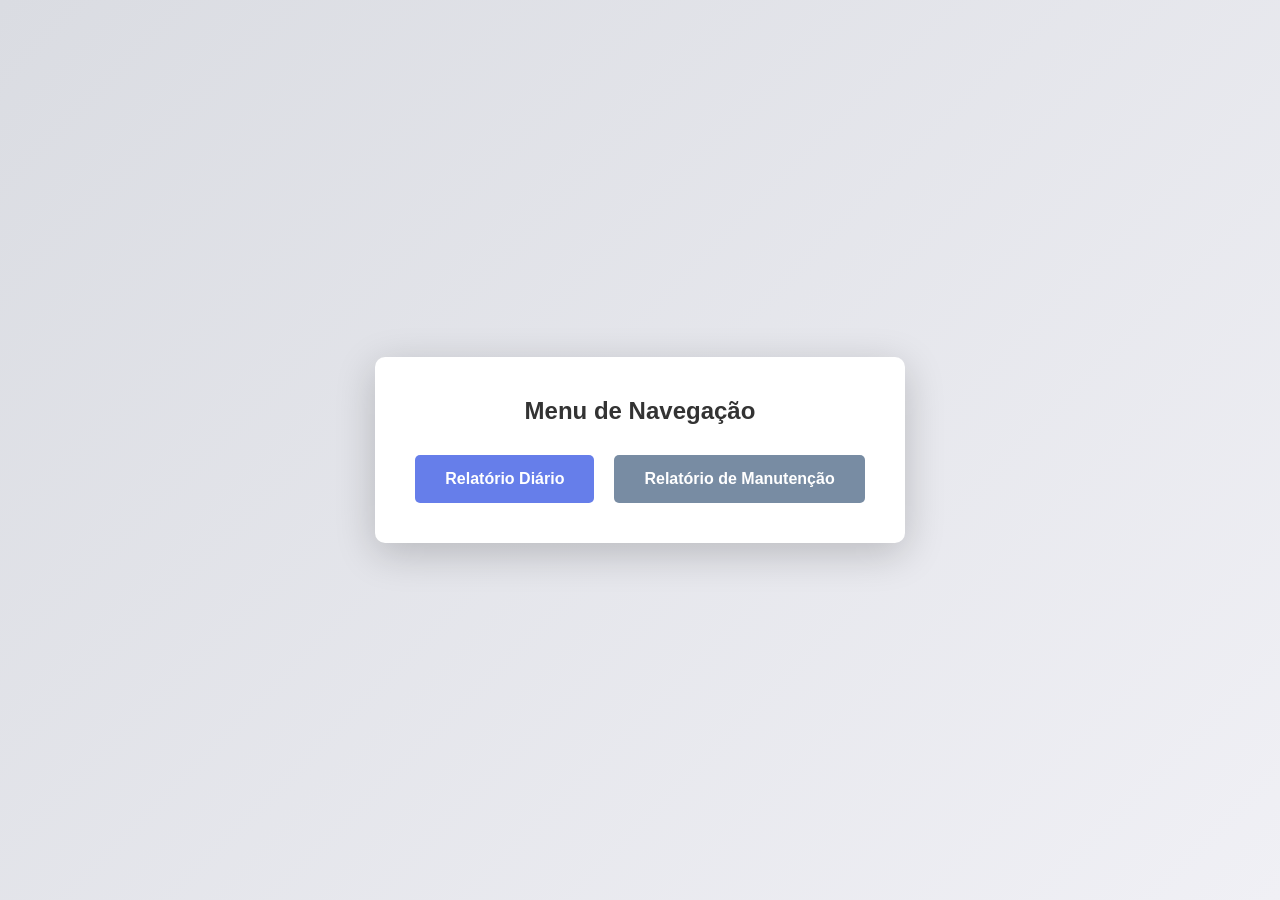
<file: index.html>
<!DOCTYPE html>
<html lang="pt-BR">
<head>
    <meta charset="UTF-8">
    <meta name="viewport" content="width=device-width, initial-scale=1.0">
    <title>Menu de Navegação</title>
    <link rel="stylesheet" href="hub.css">
</head>
<body>
    <div class="container">
        <h1> Menu de Navegação</h1>
        <div class="button-group">
            <button id="goToDiario">Relatório Diário</button>
            <button id="goToManutencao">Relatório de Manutenção</button>
        </div>
    </div>
    <script src="hub.js"></script>
</body>
</html>
</file>
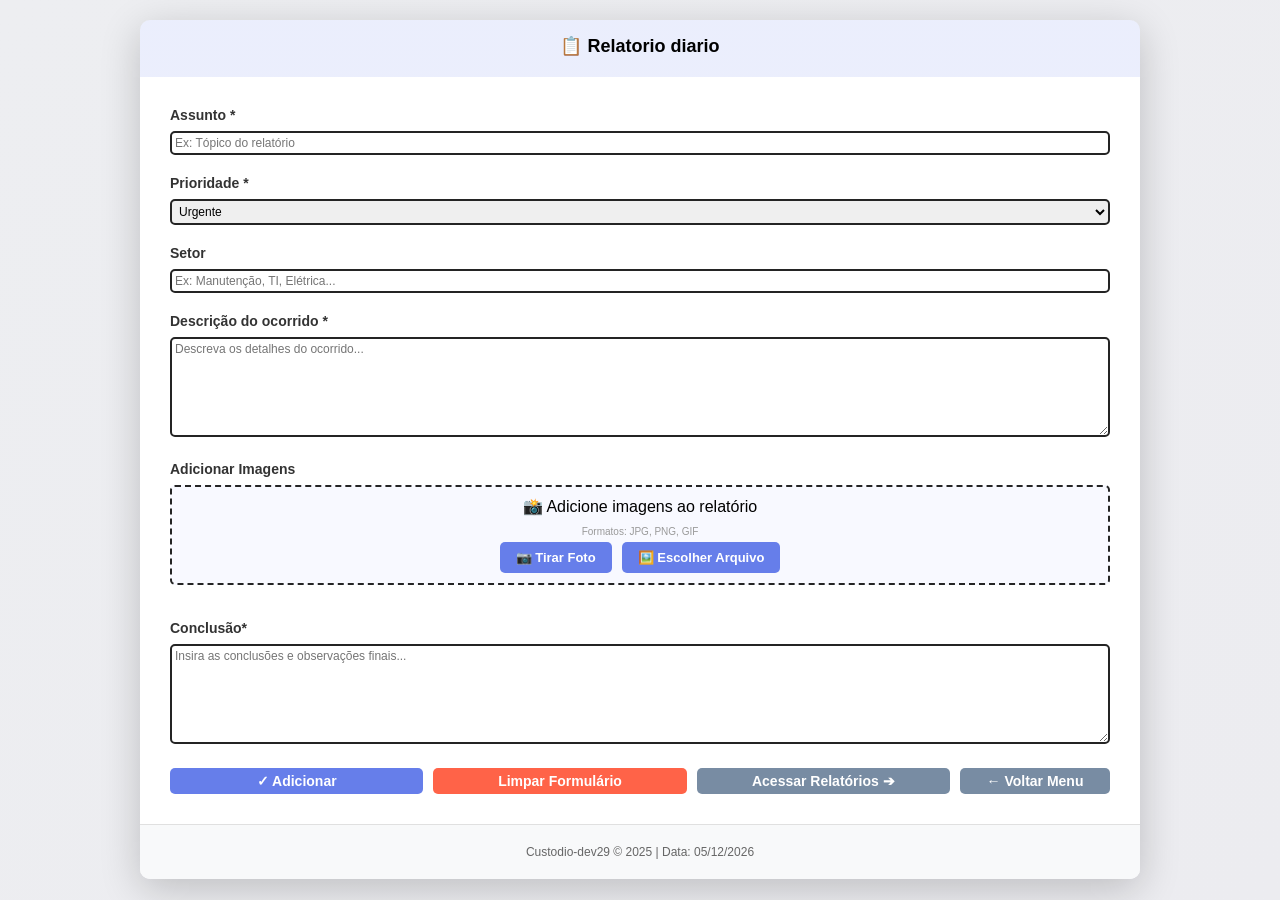
<file: relatorio_diario/index.html>
<!DOCTYPE html>
<html lang="pt-BR">
<head>
    <meta charset="UTF-8">
    <meta name="viewport" content="width=device-width, initial-scale=1.0">    
    <link rel="stylesheet" href="style.css">
    <title>Relatorio diario</title>
</head>
<body>
    <div class="container">
        <div class="header">
            <h1>📋 Relatorio diario</h1>
        </div>

        <div class="content">
            <div class="form-group">
                <label for="assunto">Assunto *</label>
                <input type="text" id="assunto" placeholder="Ex: Tópico do relatório" required>
            </div>

            <div class="form-group">
                <label for="prioridade">Prioridade *</label>
                <select id="prioridade" required>
                    <option value="urgente"selected>Urgente</option>
                    <option value="media" >Média</option>
                    <option value="baixa">Baixa</option>
                    <option value="relatorio concluido">Relatório concluído</option>
                </select>
            </div>

            <div class="form-group">
                <label for="setor">Setor</label>
                <input type="text" id="setor" list="setoresList" placeholder="Ex: Manutenção, TI, Elétrica...">
                <datalist id="setoresList"></datalist>
            </div>

            <div class="form-group">
                <label for="descricao">Descrição do ocorrido *</label>
                <textarea id="descricao" placeholder="Descreva os detalhes do ocorrido..." required></textarea>
            </div>

            <div class="form-group">
                <label>Adicionar Imagens</label>
                <div class="image-section">
                    <p style="margin-bottom: 10px;">📸 Adicione imagens ao relatório</p>
                    <p style="font-size: 10px; color: #999;">Formatos: JPG, PNG, GIF</p>
                    <div class="image-actions">
                        <button type="button" class="btn-image-action" id="btnTirarFoto">📷 Tirar Foto</button>
                        <button type="button" class="btn-image-action" id="btnEscolherArquivo">🖼️ Escolher Arquivo</button>
                    </div>
                </div>
                <input type="file" id="cameraInput" accept="image/*" capture="environment" aria-label="Tirar foto">
                <input type="file" id="imageInput" accept="image/*" multiple title="Selecionar imagens para o relatório" aria-label="Selecionar imagens">
                <div class="image-preview" id="imagePreview"></div>
            </div>

            <div class="form-group">
                <label for="conclusao">Conclusão*</label>
                <textarea id="conclusao" placeholder="Insira as conclusões e observações finais..."></textarea>
            </div>

            <div class="button-group">
                <button class="btn-add">✓ Adicionar</button>
                <button class="btn-clear">Limpar Formulário</button>
                <a href="services.html" class="btn-view-all">Acessar Relatórios ➔</a>
                <a href="../index.html" class="btn-back">← Voltar Menu</a>
            </div>
        </div>

        <div class="footer">
            <p>Custodio-dev29 © 2025 | Data: <span id="dataAtual"></span></p>
        </div>
    </div>

    <!-- Modal de Visualização de Imagem -->
    <div id="imageModal" class="modal">
        <span class="close-modal">&times;</span>
        <img class="modal-content" id="modalImage" alt="Visualização da imagem ampliada" title="Visualização da imagem">
    </div>

    <script src="../storage.js"></script>
    <script src="script.js"></script>
</body>
</html>            
        
    </script>
</body>
</html>
</file>
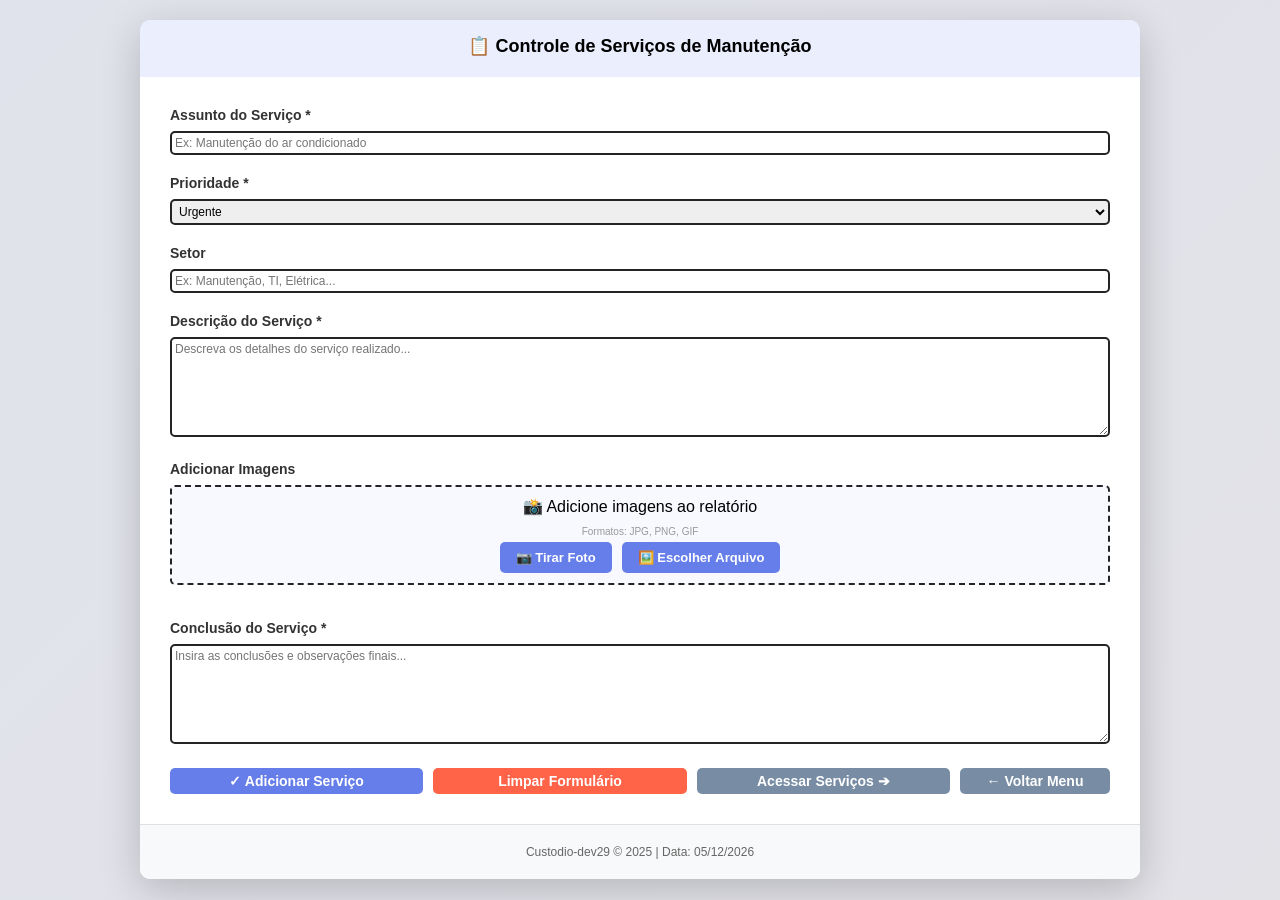
<file: relatorio_manutencao/index.html>
<!DOCTYPE html>
<html lang="pt-BR">
<head>
    <meta charset="UTF-8">
    <meta name="viewport" content="width=device-width, initial-scale=1.0">    
    <link rel="stylesheet" href="style.css">
    <title>Controle de Serviços de Manutenção</title>
</head>
<body>
    <div class="container">
        <div class="header">
            <h1>📋 Controle de Serviços de Manutenção</h1>
        </div>

        <div class="content">
            <div class="form-group">
                <label for="assunto">Assunto do Serviço *</label>
                <input type="text" id="assunto" placeholder="Ex: Manutenção do ar condicionado" required>
            </div>

            <div class="form-group">
                <label for="prioridade">Prioridade *</label>
                <select id="prioridade" required>
                    <option value="urgente"selected>Urgente</option>
                    <option value="media" >Média</option>
                    <option value="baixa">Baixa</option>
                    <option value="">Serviço executado</option>
                </select>
            </div>

            <div class="form-group">
                <label for="setor">Setor</label>
                <input type="text" id="setor" list="setoresList" placeholder="Ex: Manutenção, TI, Elétrica...">
                <datalist id="setoresList"></datalist>
            </div>

            <div class="form-group">
                <label for="descricao">Descrição do Serviço *</label>
                <textarea id="descricao" placeholder="Descreva os detalhes do serviço realizado..." required></textarea>
            </div>

            <div class="form-group">
                <label>Adicionar Imagens</label>
                <div class="image-section">
                    <p style="margin-bottom: 10px;">📸 Adicione imagens ao relatório</p>
                    <p style="font-size: 10px; color: #999;">Formatos: JPG, PNG, GIF</p>
                    <div class="image-actions">
                        <button type="button" class="btn-image-action" id="btnTirarFoto">📷 Tirar Foto</button>
                        <button type="button" class="btn-image-action" id="btnEscolherArquivo">🖼️ Escolher Arquivo</button>
                    </div>
                </div>
                <input type="file" id="cameraInput" accept="image/*" capture="environment" aria-label="Tirar foto">
                <input type="file" id="imageInput" accept="image/*" multiple title="Selecionar imagens" aria-label="Selecionar imagens">
                <div class="image-preview" id="imagePreview"></div>
            </div>

            <div class="form-group">
                <label for="conclusao">Conclusão do Serviço *</label>
                <textarea id="conclusao" placeholder="Insira as conclusões e observações finais..."></textarea>
            </div>

            <div class="button-group">
                <button class="btn-add">✓ Adicionar Serviço</button>
                <button class="btn-clear">Limpar Formulário</button>
                <a href="services.html" class="btn-view-all">Acessar Serviços ➔</a>
                <a href="../index.html" class="btn-back">← Voltar Menu</a>
            </div>
        </div>

        <div class="footer">
            <p>Custodio-dev29 © 2025 | Data: <span id="dataAtual"></span></p>
        </div>
    </div>

    <!-- Modal de Visualização de Imagem -->
    <div id="imageModal" class="modal">
        <span class="close-modal">&times;</span>
        <img class="modal-content" id="modalImage">
    </div>

    <script src="../storage.js"></script>
    <script src="script.js"></script>
</body>
</html>            
        
    </script>
</body>
</html>
</file>
<file: hub.css>
* {
    margin: 0;
    padding: 0;
    box-sizing: border-box;
}

body {
    font-family: 'Segoe UI', Tahoma, Geneva, Verdana, sans-serif;
    background: linear-gradient(135deg, #dadce2 0%, rgb(240, 240, 245) 100%);
    display: flex;
    justify-content: center;
    align-items: center;
    min-height: 100vh;
    padding: 20px;
}

.container {
    max-width: 600px;
    margin: 0 auto;
    background: white;
    border-radius: 10px;
    box-shadow: 0 10px 40px rgba(0, 0, 0, 0.2);
    overflow: hidden;
    text-align: center;
    padding: 40px;
}

h1 {
    color: #333;
    margin-bottom: 30px;
    font-size: 24px;
}

.button-group {
    display: flex;
    gap: 20px;
    justify-content: center;
}

button {
    padding: 15px 30px;
    border: none;
    border-radius: 5px;
    font-weight: 600;
    cursor: pointer;
    font-size: 16px;
    transition: all 0.3s;
    color: white;
}

#goToDiario {
    background: #667eea;
}

#goToDiario:hover {
    background: #5568d3;
    transform: translateY(-2px);
    box-shadow: 0 5px 15px rgba(102, 126, 234, 0.4);
}

#goToManutencao {
    background: #788ca3;
}

#goToManutencao:hover {
    background: #697b92;
    transform: translateY(-2px);
    box-shadow: 0 5px 15px rgba(120, 140, 163, 0.4);
}
</file>
<file: relatorio_diario/style.css>
* {
    margin: 0;
    padding: 0;
    box-sizing: border-box;
}

body {
    font-family: 'Segoe UI', Tahoma, Geneva, Verdana, sans-serif;
    background: linear-gradient(135deg, #edeef1 0%, rgb(236, 236, 240) 100%);
    min-height: 100vh;
    padding: 20px;
}

.container {
    max-width: 1000px;
    margin: 0 auto;
    background: white;
    border-radius: 10px;
    box-shadow: 0 10px 40px rgba(0, 0, 0, 0.2);
    overflow: hidden;
}

.header {
    background: linear-gradient(135deg, #748aee25 0%, #748aee25 100%);
    color: black;
    padding: 15px;
    text-align: center;
}

.header h1 {
    font-size: 18px;
    margin-bottom: 5px;
}

.content {
    padding: 30px;
}

.service-controls {
    display: flex;
    flex-wrap: wrap;
    gap: 12px;
    align-items: flex-end;
    margin-bottom: 20px;
}

.service-controls .form-group {
    flex: 1 1 180px;
    margin-bottom: 0;
}

.form-group {
    margin-bottom: 20px;
}

label {
    display: block;
    font-weight: 600;
    color: #333;
    margin-bottom: 8px;
    font-size: 14px;
}

input[type="text"],
textarea,
select {
    width: 100%;
    padding: 3px;
    border: 2px solid #242424;
    border-radius: 5px;
    font-family: 'Segoe UI', Tahoma, Geneva, Verdana, sans-serif;
    font-size: 12px;
    transition: border-color 0.3s, box-shadow 0.3s;
}

input[type="text"]:focus,
textarea:focus,
select:focus {
    outline: none;
    border-color: #667eea;
    box-shadow: 0 0 5px rgba(102, 126, 234, 0.3);
}

textarea {
    resize: vertical;
    min-height: 100px;
}

.image-section {
    border: 2px dashed #242424;
    border-radius: 5px;
    padding: 10px;
    text-align: center;
    background: #f8f9ff;
    transition: all 0.3s;
}

.image-section:hover {
    background: #f0f2ff;
    border-color: #764ba2;
}

.image-actions {
    display: flex;
    gap: 10px;
    justify-content: center;
    flex-wrap: wrap;
    margin-top: 5px;
}

.btn-image-action {
    background: #667eea;
    color: white;
    border: none;
    border-radius: 5px;
    padding: 8px 16px;
    font-size: 13px;
    font-weight: 600;
    cursor: pointer;
    transition: all 0.3s;
}

.btn-image-action:hover {
    background: #5568d3;
    transform: translateY(-2px);
    box-shadow: 0 5px 15px rgba(102, 126, 234, 0.4);
}

input[type="file"] {
    display: none;
}

.image-preview {
    display: grid;
    grid-template-columns: repeat(auto-fill, minmax(150px, 1fr));
    gap: 15px;
    margin-top: 15px;
}

.image-item {
    position: relative;
    border-radius: 5px;
    overflow: hidden;
    background: #f0f0f0;
}

.image-item img {
    width: 100%;
    height: 150px;
    object-fit: cover;
}

.image-caption {
    width: 100%;
    padding: 5px;
    border: 1px solid #ddd;
    border-top: none;
    font-size: 11px;
    outline: none;
    font-family: inherit;
    line-height: 1.3;
    resize: vertical;
    min-height: 34px;
    box-sizing: border-box;
}

.thumbnail-container {
    display: flex;
    flex-direction: column;
    align-items: center;
    width: 100%;
}

.thumbnail-caption {
    font-size: 9px;
    color: #666;
    text-align: center;
    margin-top: 2px;
    white-space: pre-line;
    overflow-wrap: break-word;
    word-break: break-word;
    width: 100%;
}

.remove-img {
    position: absolute;
    top: 5px;
    right: 5px;
    background: #ff4757;
    color: white;
    border: none;
    border-radius: 50%;
    width: 30px;
    height: 30px;
    cursor: pointer;
    font-weight: bold;
    transition: background 0.2s;
}

.remove-img:hover {
    background: #ff3838;
}

.button-group {
    display: flex;
    gap: 10px;
    flex-wrap: wrap;
}

button {
    padding: 5px 25px;
    border: none;
    border-radius: 5px;
    font-weight: 600;
    cursor: pointer;
    font-size: 14px;
    transition: all 0.3s;
}

.btn-add {
    background: #667eea;
    color: white;
    flex: 1;
    min-width: 150px;
}

.btn-add:hover {
    background: #5568d3;
    transform: translateY(-2px);
    box-shadow: 0 5px 15px rgba(102, 126, 234, 0.4);
}

.btn-export {
    background: #2ed573;
    color: white;
    flex: 1;
    min-width: 150px;
}

.btn-export:hover {
    background: #26b85c;
    transform: translateY(-2px);
    box-shadow: 0 5px 15px rgba(46, 213, 115, 0.4);
}

.btn-import {
    background: #3498db;
    color: white;
    flex: 1;
    min-width: 150px;
}

.btn-import:hover {
    background: #2980b9;
    transform: translateY(-2px);
    box-shadow: 0 5px 15px rgba(52, 152, 219, 0.4);
}

.btn-clear {
    background: #ff6348;
    color: white;
    flex: 1;
    min-width: 150px;
}

.btn-clear:hover {
    background: #ff5237;
    transform: translateY(-2px);
    box-shadow: 0 5px 15px rgba(255, 99, 72, 0.4);
}

.btn-delete-all {
    background: #dc3545;
    color: white;
    flex: 1;
    min-width: 150px;
}

.btn-delete-all:hover {
    background: #c82333;
    transform: translateY(-2px);
    box-shadow: 0 5px 15px rgba(220, 53, 69, 0.4);
}

.btn-view-all, .btn-back {
    background: #788ca3;
    color: white;
    width: 40px;
    flex: 1;
    min-width: 150px;
    text-decoration: none;
    text-align: center;
    display: inline-flex;
    justify-content: center;
    align-items: center;
    padding: 5px 25px;
    border: none;
    border-radius: 5px;
    font-weight: 600;
    cursor: pointer;
    font-size: 14px;
    transition: all 0.3s;

}

.btn-view-all:hover, .btn-back:hover {
    background: #697b92;
    transform: translateY(-2px);
    box-shadow: 0 5px 15px rgba(120, 140, 163, 0.4);
}

.btn-back {
    flex-grow: 0; /* Para não ocupar todo o espaço */
    
}

.service-card-actions {
    display: flex;
    gap: 8px;
    margin: 0;
}

.btn-edit, .btn-delete {
    padding: 6px 12px;
    font-size: 12px;
}

.btn-edit {
    background: #ffc107;
    color: #333;
}
.btn-edit:hover {
    background: #e0a800;
}

.btn-delete {
    background: #dc3545;
    color: white;
}
.btn-delete:hover {
    background: #c82333;
}

.services-list {
    margin-top: 20px;
    border-top: 3px solid #767070;
    padding-top: 16px;
}

.services-list h2 {
    color: #333;
    margin-bottom: 20px;
    font-size: 20px;
}

.service-card {
    background: #ffffff;
    border: 1px solid #e6e9f0;
    border-left: 4px solid #667eea;
    border-radius: 10px;
    margin-bottom: 18px;
    box-shadow: 0 2px 8px rgba(0, 0, 0, 0.06);
    overflow: hidden;
    transition: box-shadow 0.2s ease, transform 0.2s ease;
}

.service-card:hover {
    box-shadow: 0 8px 22px rgba(0, 0, 0, 0.12);
    transform: translateY(-2px);
}

.service-card-header {
    display: flex;
    align-items: center;
    justify-content: space-between;
    gap: 12px;
    padding: 14px 18px;
    background: #f7f8fc;
    border-bottom: 1px solid #eef0f6;
}

.service-card-header h3 {
    margin: 0;
    font-size: 16px;
    font-weight: 700;
    color: #2d3436;
    line-height: 1.35;
    word-break: break-word;
}

.priority-text {
    font-weight: 700;
    padding: 4px 10px;
    border-radius: 999px;
    color: #ffffff;
    background-color: #b2bec3;
    font-size: 11px;
    text-transform: uppercase;
    letter-spacing: 0.4px;
    white-space: nowrap;
}

/* Cores para as prioridades */
.service-card.priority-urgente { border-left-color: #e74c3c; }
.service-card.priority-media { border-left-color: #f39c12; }
.service-card.priority-baixa { border-left-color: #3498db; }

.priority-urgente .priority-text { background-color: #e74c3c; }
.priority-media .priority-text { background-color: #f39c12; }
.priority-baixa .priority-text { background-color: #3498db; }

.service-card-body {
    padding: 16px 18px;
}

.service-field {
    margin-bottom: 14px;
}

.service-field:last-child {
    margin-bottom: 0;
}

.service-field-label {
    display: block;
    font-size: 11px;
    font-weight: 700;
    text-transform: uppercase;
    letter-spacing: 0.5px;
    color: #8a94a6;
    margin-bottom: 4px;
}

.service-field-value {
    margin: 0;
    color: #444;
    font-size: 13.5px;
    line-height: 1.6;
    white-space: pre-line;
    overflow-wrap: break-word;
}

.service-card-footer {
    display: flex;
    align-items: center;
    justify-content: space-between;
    gap: 12px;
    flex-wrap: wrap;
    padding: 12px 18px;
    background: #fbfbfd;
    border-top: 1px solid #eef0f6;
}

.service-date {
    color: #8a94a6;
    font-size: 12px;
    margin: 0;
}

.no-services {
    text-align: center;
    color: #999;
    padding: 20px;
    font-style: italic;
}

.service-card-images {
    display: grid;
    grid-template-columns: repeat(3, 1fr);
    gap: 12px;
    margin-top: 16px;
}

.service-card-thumbnail {
    width: 100%;
    height: auto;
    aspect-ratio: 1 / 1;
    object-fit: cover;
    border-radius: 8px;
    cursor: pointer;
    border: 2px solid #e6e9f0;
    transition: transform 0.2s ease, border-color 0.2s ease;
}

.service-card-thumbnail:hover {
    transform: scale(1.08);
    border-color: #667eea;
}

/* Estilos para o Modal de Imagem */
.modal {
    display: none; /* Oculto por padrão */
    position: fixed; /* Fica fixo na tela */
    z-index: 1000; /* Fica na frente de tudo */
    padding-top: 60px;
    left: 0;
    top: 0;
    width: 100%;
    height: 100%;
    overflow: auto;
    background-color: rgba(0,0,0,0.9);
}

.modal-content {
    margin: auto;
    display: block;
    width: 80%;
    max-width: 800px;
    animation-name: zoom;
    animation-duration: 0.4s;
}

@keyframes zoom {
    from {transform:scale(0)}
    to {transform:scale(1)}
}

.close-modal {
    position: absolute;
    top: 15px;
    right: 35px;
    color: #f1f1f1;
    font-size: 40px;
    font-weight: bold;
    transition: 0.3s;
    cursor: pointer;
}

.footer {
    background: #f8f9fa;
    padding: 20px;
    text-align: center;
    color: #666;
    font-size: 12px;
    border-top: 1px solid #e0e0e0;
}

#pdfContent {
    display: none;
}

@media (max-width: 768px) {
    body {
        padding: 10px;
    }

    .content {
        padding: 10px;
    }

    .header h1 {
        font-size: 16px;
    }

    .button-group {
        flex-direction: row;
    }

    .button-group > button,
    .button-group > a {
        width: 100%;
    }

    .service-card-header {
        flex-wrap: wrap;
    }

    .service-card-header h3 {
        font-size: 15px;
    }

    .service-card-footer {
        flex-direction: column;
        align-items: stretch;
    }

    .service-card-actions {
        width: 100%;
    }

    .service-card-actions button {
        flex: 1;
        width: auto;
    }
}
</file>
<file: relatorio_manutencao/style.css>
* {
    margin: 0;
    padding: 0;
    box-sizing: border-box;
}

body {
    font-family: 'Segoe UI', Tahoma, Geneva, Verdana, sans-serif;
    background: linear-gradient(135deg, #e1e3ec 0%, rgb(226, 226, 231) 100%);
    min-height: 100vh;
    padding: 20px;
}

.container {
    max-width: 1000px;
    margin: 0 auto;
    background: white;
    border-radius: 10px;
    box-shadow: 0 10px 40px rgba(0, 0, 0, 0.2);
    overflow: hidden;
}

.header {
    background: linear-gradient(135deg, #748aee25 0%, #748aee25 100%);
    color: black;
    padding: 15px;
    text-align: center;
}

.header h1 {
    font-size: 18px;
    margin-bottom: 5px;
}

.content {
    padding: 30px;
}

.service-controls {
    display: flex;
    flex-wrap: wrap;
    gap: 12px;
    align-items: flex-end;
    margin-bottom: 20px;
}

.service-controls .form-group {
    flex: 1 1 180px;
    margin-bottom: 0;
}

.form-group {
    margin-bottom: 20px;
}

label {
    display: block;
    font-weight: 600;
    color: #333;
    margin-bottom: 8px;
    font-size: 14px;
}

input[type="text"],
textarea,
select {
    width: 100%;
    padding: 3px;
    border: 2px solid #242424;
    border-radius: 5px;
    font-family: 'Segoe UI', Tahoma, Geneva, Verdana, sans-serif;
    font-size: 12px;
    transition: border-color 0.3s, box-shadow 0.3s;
}

input[type="text"]:focus,
textarea:focus,
select:focus {
    outline: none;
    border-color: #667eea;
    box-shadow: 0 0 5px rgba(102, 126, 234, 0.3);
}

textarea {
    resize: vertical;
    min-height: 100px;
}

.image-section {
    border: 2px dashed #242424;
    border-radius: 5px;
    padding: 10px;
    text-align: center;
    background: #f8f9ff;
    transition: all 0.3s;
}

.image-section:hover {
    background: #f0f2ff;
    border-color: #764ba2;
}

.image-actions {
    display: flex;
    gap: 10px;
    justify-content: center;
    flex-wrap: wrap;
    margin-top: 5px;
}

.btn-image-action {
    background: #667eea;
    color: white;
    border: none;
    border-radius: 5px;
    padding: 8px 16px;
    font-size: 13px;
    font-weight: 600;
    cursor: pointer;
    transition: all 0.3s;
}

.btn-image-action:hover {
    background: #5568d3;
    transform: translateY(-2px);
    box-shadow: 0 5px 15px rgba(102, 126, 234, 0.4);
}

input[type="file"] {
    display: none;
}

.image-preview {
    display: grid;
    grid-template-columns: repeat(auto-fill, minmax(150px, 1fr));
    gap: 15px;
    margin-top: 15px;
}

.image-item {
    position: relative;
    border-radius: 5px;
    overflow: hidden;
    background: #f0f0f0;
}

.image-item img {
    width: 100%;
    height: 150px;
    object-fit: cover;
}

.image-caption {
    width: 100%;
    padding: 5px;
    border: 1px solid #ddd;
    border-top: none;
    font-size: 11px;
    outline: none;
    font-family: inherit;
    line-height: 1.3;
    resize: vertical;
    min-height: 34px;
    box-sizing: border-box;
}

.thumbnail-container {
    display: flex;
    flex-direction: column;
    align-items: center;
    width: 100%;
}

.thumbnail-caption {
    font-size: 9px;
    color: #666;
    text-align: center;
    margin-top: 2px;
    white-space: pre-line;
    overflow-wrap: break-word;
    word-break: break-word;
    width: 100%;
}

.remove-img {
    position: absolute;
    top: 5px;
    right: 5px;
    background: #ff4757;
    color: white;
    border: none;
    border-radius: 50%;
    width: 30px;
    height: 30px;
    cursor: pointer;
    font-weight: bold;
    transition: background 0.2s;
}

.remove-img:hover {
    background: #ff3838;
}

.button-group {
    display: flex;
    gap: 10px;
    flex-wrap: wrap;
}

button {
    padding: 5px 25px;
    border: none;
    border-radius: 5px;
    font-weight: 600;
    cursor: pointer;
    font-size: 14px;
    transition: all 0.3s;
}

.btn-add {
    background: #667eea;
    color: white;
    flex: 1;
    min-width: 150px;
}

.btn-add:hover {
    background: #5568d3;
    transform: translateY(-2px);
    box-shadow: 0 5px 15px rgba(102, 126, 234, 0.4);
}

.btn-export {
    background: #2ed573;
    color: white;
    flex: 1;
    min-width: 150px;
}

.btn-export:hover {
    background: #26b85c;
    transform: translateY(-2px);
    box-shadow: 0 5px 15px rgba(46, 213, 115, 0.4);
}

.btn-import {
    background: #3498db;
    color: white;
    flex: 1;
    min-width: 150px;
}

.btn-import:hover {
    background: #2980b9;
    transform: translateY(-2px);
    box-shadow: 0 5px 15px rgba(52, 152, 219, 0.4);
}

.btn-clear {
    background: #ff6348;
    color: white;
    flex: 1;
    min-width: 150px;
}

.btn-clear:hover {
    background: #ff5237;
    transform: translateY(-2px);
    box-shadow: 0 5px 15px rgba(255, 99, 72, 0.4);
}

.btn-delete-all {
    background: #dc3545;
    color: white;
    flex: 1;
    min-width: 150px;
}

.btn-delete-all:hover {
    background: #c82333;
    transform: translateY(-2px);
    box-shadow: 0 5px 15px rgba(220, 53, 69, 0.4);
}

.btn-view-all, .btn-back {
    background: #788ca3;
    color: white;
    width: 40px;
    flex: 1;
    min-width: 150px;
    text-decoration: none;
    text-align: center;
    display: inline-flex;
    justify-content: center;
    align-items: center;
    padding: 5px 25px;
    border: none;
    border-radius: 5px;
    font-weight: 600;
    cursor: pointer;
    font-size: 14px;
    transition: all 0.3s;

}

.btn-view-all:hover, .btn-back:hover {
    background: #697b92;
    transform: translateY(-2px);
    box-shadow: 0 5px 15px rgba(120, 140, 163, 0.4);
}

.btn-back {
    flex-grow: 0; /* Para não ocupar todo o espaço */
    
}

.service-card-actions {
    display: flex;
    gap: 8px;
    margin: 0;
}

.btn-edit, .btn-delete {
    padding: 6px 12px;
    font-size: 12px;
}

.btn-edit {
    background: #ffc107;
    color: #333;
}
.btn-edit:hover {
    background: #e0a800;
}

.btn-delete {
    background: #dc3545;
    color: white;
}
.btn-delete:hover {
    background: #c82333;
}

.services-list {
    margin-top: 20px;
    border-top: 3px solid #767070;
    padding-top: 16px;
}

.services-list h2 {
    color: #333;
    margin-bottom: 20px;
    font-size: 20px;
}

.service-card {
    background: #ffffff;
    border: 1px solid #e6e9f0;
    border-left: 4px solid #667eea;
    border-radius: 10px;
    margin-bottom: 18px;
    box-shadow: 0 2px 8px rgba(0, 0, 0, 0.06);
    overflow: hidden;
    transition: box-shadow 0.2s ease, transform 0.2s ease;
}

.service-card:hover {
    box-shadow: 0 8px 22px rgba(0, 0, 0, 0.12);
    transform: translateY(-2px);
}

.service-card-header {
    display: flex;
    align-items: center;
    justify-content: space-between;
    gap: 12px;
    padding: 14px 18px;
    background: #f7f8fc;
    border-bottom: 1px solid #eef0f6;
}

.service-card-header h3 {
    margin: 0;
    font-size: 16px;
    font-weight: 700;
    color: #2d3436;
    line-height: 1.35;
    word-break: break-word;
}

.priority-text {
    font-weight: 700;
    padding: 4px 10px;
    border-radius: 999px;
    color: #ffffff;
    background-color: #b2bec3;
    font-size: 11px;
    text-transform: uppercase;
    letter-spacing: 0.4px;
    white-space: nowrap;
}

/* Cores para as prioridades */
.service-card.priority-urgente { border-left-color: #e74c3c; }
.service-card.priority-media { border-left-color: #f39c12; }
.service-card.priority-baixa { border-left-color: #3498db; }

.priority-urgente .priority-text { background-color: #e74c3c; }
.priority-media .priority-text { background-color: #f39c12; }
.priority-baixa .priority-text { background-color: #3498db; }

.service-card-body {
    padding: 16px 18px;
}

.service-field {
    margin-bottom: 14px;
}

.service-field:last-child {
    margin-bottom: 0;
}

.service-field-label {
    display: block;
    font-size: 11px;
    font-weight: 700;
    text-transform: uppercase;
    letter-spacing: 0.5px;
    color: #8a94a6;
    margin-bottom: 4px;
}

.service-field-value {
    margin: 0;
    color: #444;
    font-size: 13.5px;
    line-height: 1.6;
    white-space: pre-line;
    overflow-wrap: break-word;
}

.service-card-footer {
    display: flex;
    align-items: center;
    justify-content: space-between;
    gap: 12px;
    flex-wrap: wrap;
    padding: 12px 18px;
    background: #fbfbfd;
    border-top: 1px solid #eef0f6;
}

.service-date {
    color: #8a94a6;
    font-size: 12px;
    margin: 0;
}

.no-services {
    text-align: center;
    color: #999;
    padding: 20px;
    font-style: italic;
}

.service-card-images {
    display: grid;
    grid-template-columns: repeat(3, 1fr);
    gap: 12px;
    margin-top: 16px;
}

.service-card-thumbnail {
    width: 100%;
    height: auto;
    aspect-ratio: 1 / 1;
    object-fit: cover;
    border-radius: 8px;
    cursor: pointer;
    border: 2px solid #e6e9f0;
    transition: transform 0.2s ease, border-color 0.2s ease;
}

.service-card-thumbnail:hover {
    transform: scale(1.08);
    border-color: #667eea;
}

/* Estilos para o Modal de Imagem */
.modal {
    display: none; /* Oculto por padrão */
    position: fixed; /* Fica fixo na tela */
    z-index: 1000; /* Fica na frente de tudo */
    padding-top: 60px;
    left: 0;
    top: 0;
    width: 100%;
    height: 100%;
    overflow: auto;
    background-color: rgba(0,0,0,0.9);
}

.modal-content {
    margin: auto;
    display: block;
    width: 80%;
    max-width: 800px;
    animation-name: zoom;
    animation-duration: 0.4s;
}

@keyframes zoom {
    from {transform:scale(0)}
    to {transform:scale(1)}
}

.close-modal {
    position: absolute;
    top: 15px;
    right: 35px;
    color: #f1f1f1;
    font-size: 40px;
    font-weight: bold;
    transition: 0.3s;
    cursor: pointer;
}

.footer {
    background: #f8f9fa;
    padding: 20px;
    text-align: center;
    color: #666;
    font-size: 12px;
    border-top: 1px solid #e0e0e0;
}

#pdfContent {
    display: none;
}

@media (max-width: 768px) {
    body {
        padding: 10px;
    }

    .content {
        padding: 10px;
    }

    .header h1 {
        font-size: 16px;
    }

    .button-group {
        flex-direction: row;
    }

    .button-group > button,
    .button-group > a {
        width: 100%;
    }

    .service-card-header {
        flex-wrap: wrap;
    }

    .service-card-header h3 {
        font-size: 15px;
    }

    .service-card-footer {
        flex-direction: column;
        align-items: stretch;
    }

    .service-card-actions {
        width: 100%;
    }

    .service-card-actions button {
        flex: 1;
        width: auto;
    }
}
</file>
